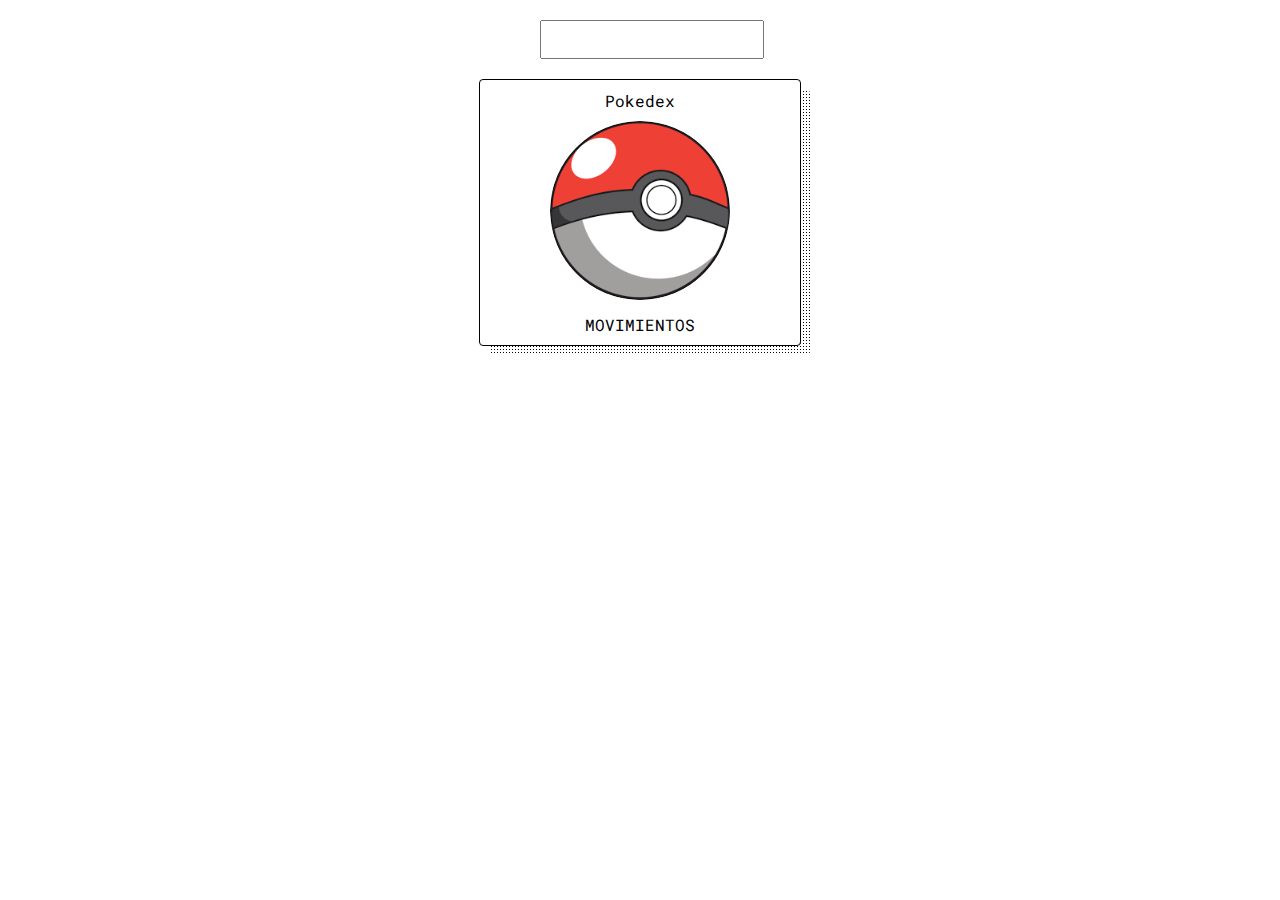
<file: pokedex.html>
<!DOCTYPE html>
<html lang="en">
<head>
    <meta charset="UTF-8">
    <meta http-equiv="X-UA-Compatible" content="IE=edge">
    <meta name="viewport" content="width=device-width, initial-scale=1.0">
    <title>Pokedex</title>
    <link href="https://fonts.googleapis.com/css2?family=Roboto+Mono&display=swap" rel="stylesheet">
    <script src="script.js" type="text/javascript" defer></script>
    <link href="styles.css" rel="stylesheet" />
</head>
<body>
    <form action="" onsubmit="searchPokemon(event)">
        <input type="text" name="pokemon" autocomplete="off">
    </form>
    <div data-poke-card class="poke-card">
        <div data-poke-name>Pokedex</div>
        <div data-poke-img-container class="img-container">
            <img data-poke-img class="poke-img" src="[data-uri]"/>
        </div>
        <div data-poke-id></div>
        <div data-poke-types class="poke-types"></div>
        <div data-poke-stats class="poke-stats"></div>
        <div class="poke-types">MOVIMIENTOS</div>
        <div data-poke-moves class="poke-moves"></div>
    </div>
</body>
</html>
</file>
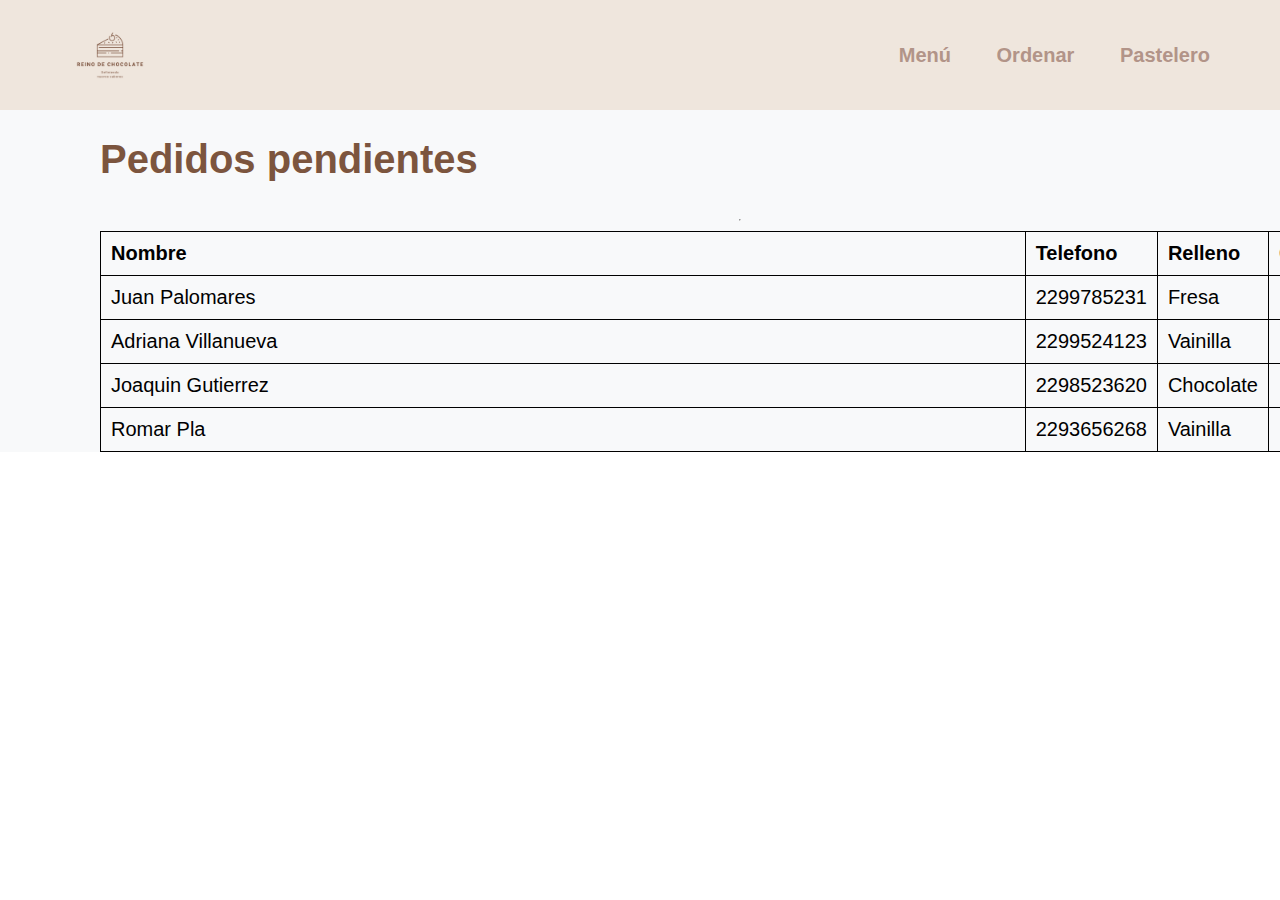
<file: LAUNCH X-PASTELERIA/chef.html>
<!DOCTYPE html>
<html lang="en">
    <head>
        <meta charset="UTF-8">
        <meta http-equiv="X-UA-Compatible" content="IE=edge">
        <meta name="viewport" content="width=device-width, initial-scale=1.0">
        <title>CakeRoom | Pastelero</title>
        <style>
            nav {
                padding-top: 10px;
                padding-bottom: 10px;
                padding-left: 50px;
            }
            .menu {
                display: flex;
                vertical-align: middle;
                height: 50;
                background-color: rgb(255, 255, 255);
                padding: 10px;
                font-family: Arial, Helvetica, sans-serif;
                font-weight: bolder;
                font-size: 20px;
                color: rgb(87, 14, 184);
                word-spacing: 40px;
                text-decoration: none !important;
            }
            a {
                color: inherit;
            }
            .order {
                display: block;
                text-align: center;
                padding: 50px;
            }
            main { 
                background-color: rgb(248, 249, 250);
                font-family: Arial, Helvetica, sans-serif;
                font-weight: bolder;
                font-size: 20px;
                color: #7C553E;
                padding-left: 100px;
            }
            table, tr, td {
                font-family: Arial, Helvetica, sans-serif;
                font-weight: normal;
                color: black;
                text-align: left;
                margin-left: auto;
                margin-right: auto;
                padding: 10px;
                border: 1px solid black;
                border-collapse: collapse;
                width: 100%;
                
            }
            th {
                font-family: Arial, Helvetica, sans-serif;
                font-weight: bold;
                color: black;
                text-align: left;
                margin-left: auto;
                margin-right: auto;
                padding: 10px;
                border: 1px solid black;
                border-collapse: collapse;
                width: 100%;
            }

        </style>

    </head>

    <body>
        <div id="menu_bar" class="menu" style="padding: 0px; position: fixed; height: 110px; width: 100%; top: 0px; align-items: center; background-color: #efe6dd; left: 0px; z-index: 10; color: #B29488;">
            <header style="padding-left: 60px; " >
               <a href="index.html"> 
                   <img src="./imagenes/Reino de chocolate.png" alt="logo" width="100" height="100">
                </a>
            </header>
            <nav style=" align-items: center; position: absolute; right: 70px;"> 
                <a href="index.html" style="text-decoration:none;">Menú</a>
                <a href="orden.html" style="text-decoration:none;">Ordenar</a>
                <a href="chef.html" style="text-decoration:none;">Pastelero</a>
                
            </nav>
        </div>

        <main style="position: absolute; width: 100%; top: 110px; left: 0px; justify-content: center; align-items: left; display: flex; flex-direction: column;">
            <div>
                <h1>Pedidos pendientes</h1>
            </div>
            <hr>
            <div>
                <table>
                    <tr>
                        <th>Nombre</th> 
                        <th>Telefono</th> 
                        <th>Relleno</th> 
                        <th>Cubierta</th>
                    </tr>
                    <tr>
                        <td>Juan Palomares</td> 
                        <td>2299785231</td> 
                        <td>Fresa</td> 
                        <td>Merengue</td>
                    </tr>
                    <tr>
                        <td>Adriana Villanueva</td> 
                        <td>2299524123</td> 
                        <td>Vainilla</td> 
                        <td>Fudge</td>
                    </tr>
                    <tr>
                        <td>Joaquin Gutierrez</td> 
                        <td>2298523620</td> 
                        <td>Chocolate</td> 
                        <td>Fondant</td>
                    </tr>
                    <tr>
                        <td>Romar Pla</td> 
                        <td>2293656268</td> 
                        <td>Vainilla</td> 
                        <td>Merengue</td>
                    </tr>
                    
                </table>
               
            </div>
        </main>
    </body>
</html>
</file>
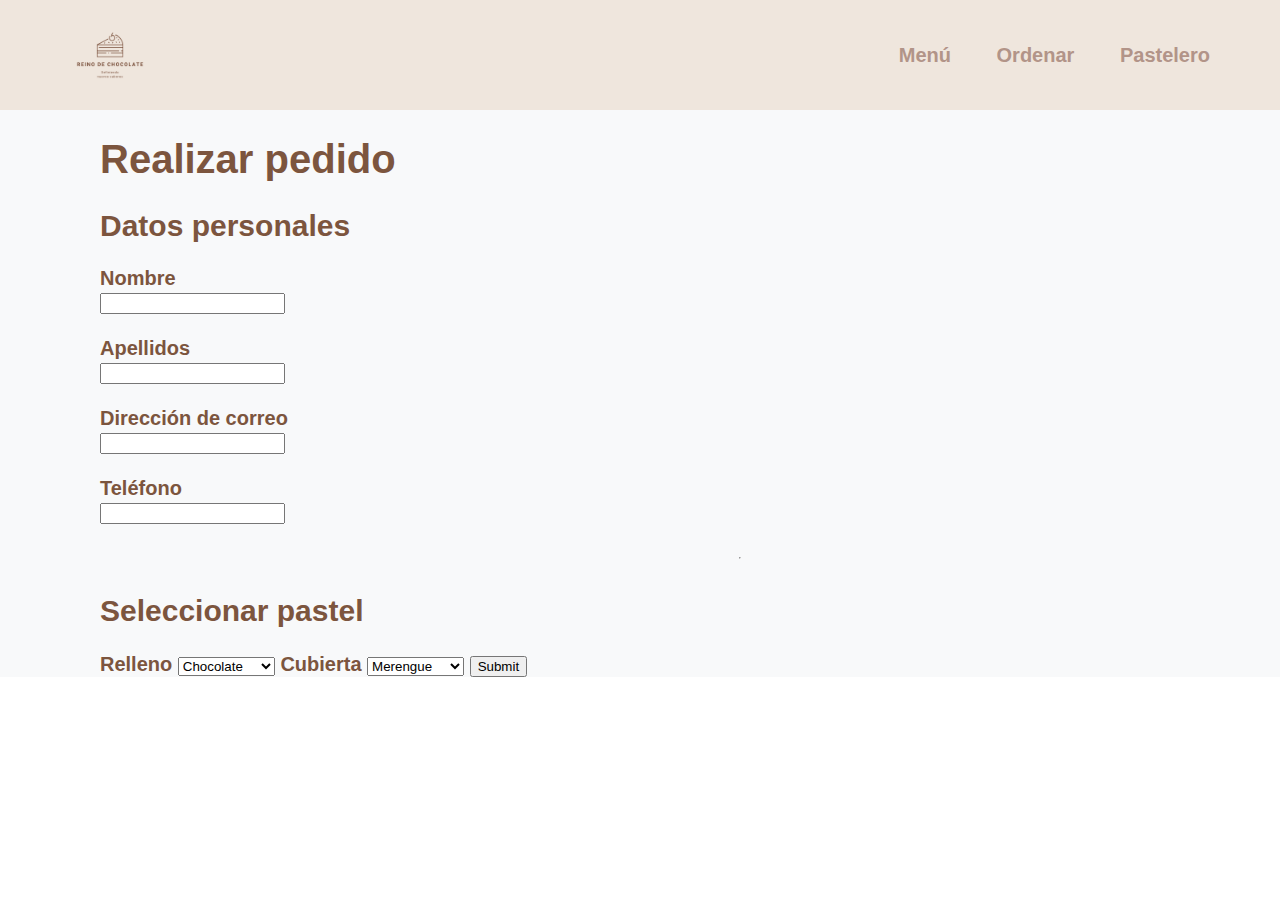
<file: LAUNCH X-PASTELERIA/orden.html>
<!DOCTYPE html>
<html lang="en">
    <head>
        <meta charset="UTF-8">
        <meta http-equiv="X-UA-Compatible" content="IE=edge">
        <meta name="viewport" content="width=device-width, initial-scale=1.0">
        <title>CakeRoom | Ordenar</title>
        <style>
            nav {
                padding-top: 10px;
                padding-bottom: 10px;
                padding-left: 50px;
            }
            .menu {
                display: flex;
                vertical-align: middle;
                height: 50;
                background-color: rgb(255, 255, 255);
                padding: 10px;
                font-family: Arial, Helvetica, sans-serif;
                font-weight: bolder;
                font-size: 20px;
                color: rgb(87, 14, 184);
                word-spacing: 40px;
                text-decoration: none !important;
            }
            a {
                color: inherit;
            }
            .order {
                display: block;
                text-align: center;
            }
            main { 
                background-color: rgb(248, 249, 250);
                font-family: Arial, Helvetica, sans-serif;
                font-weight: bolder;
                font-size: 20px;
                color: #7C553E;
                padding-left: 100px;
            }

        </style>

    </head>

    <body>
        <div id="menu_bar" class="menu" style="padding: 0px; position: fixed; height: 110px; width: 100%; top: 0px; align-items: center; background-color: #efe6dd; left: 0px; z-index: 10; color: #B29488;">
            <header style="padding-left: 60px; " >
               <a href="index.html"> 
                   <img src="./imagenes/Reino de chocolate.png" alt="logo" width="100" height="100">
                </a>
            </header>
            <nav style=" align-items: center; position: absolute; right: 70px;"> 
                <a href="index.html" style="text-decoration:none;">Menú</a>
                <a href="orden.html" style="text-decoration:none;">Ordenar</a>
                <a href="chef.html" style="text-decoration:none;">Pastelero</a>
                
            </nav>
        </div>

        <main style="position: absolute; width: 100%; top: 110px; left: 0px; justify-content: center; align-items: left; display: flex; flex-direction: column;">
            <div>
                <h1>Realizar pedido</h1>
                <h2>Datos personales</h2>
                <label for="nombre">Nombre</label><br>
                <input type="text" id="nombre" name="nombre"><br><br>
                <label for="apellidos">Apellidos</label><br>
                <input type="text" id="apellidos" name="apellidos"><br><br>

                <label for="correo1">Dirección de correo</label><br>
                <input type="email" id="correo1" name="correo1"><br><br>

                <label for="tel">Teléfono</label><br>
                <input type="tel" id="tel" name="tel" maxlength="10"><br><br>
                
            </div>
            <hr>
            <div>
                
                <h2>Seleccionar pastel</h2>
                <form action="#">
                    <label for="relleno">Relleno</label>
                    <select name="relleno" id="relleno">
                      <optgroup label="Selecciona un sabor de relleno">
                       
                        <option value="chocolate">Chocolate</option>
                        <option value="fresa">Fresa</option>
                        <option value="vainilla">Vainilla</option>
                        
                      </optgroup>
                    </select>
                    <label for="cubierta">Cubierta</label>
                    <select name="cubierta" id="cubierta">
                      <optgroup label="Selecciona un tipo de cubierta">
                       
                        <option value="merengue">Merengue</option>
                        <option value="fondant">Fondant</option>
                        <option value="fudge">Fudge</option>
                        
                      </optgroup>
                    </select>
                    <input type="submit" value="Submit" />
              </form>
            </div>

        </main>

        <footer>

        </footer>

    </body>
</html>
</file>
<file: styles.css>
form {
    width: 200px;
    margin: 20px auto;
}

input {
    width: 100%;
    padding: 10px;
}

.poke-card {
    position: relative;
    height: fit-content;
    font-family: 'Roboto Mono', monospace;
    max-width: 300px;
    border-radius: 4px;
    color: #000;
    text-align: center;
    padding: 10px;
    margin: 0 auto;
    background-color: #FFF;
    border: 1px solid black;
}

.poke-card::before {
    content: '';
    background: radial-gradient(black 33%, transparent 33%);
    background-size: 3px 3px;
    border-radius: 4px;
    height: 100%;
    width: 100%;
    position: absolute;
    left: 10px;
    top: 10px;
    z-index: -1;
}

.img-container {
    position: relative;
    width: 180px;
    margin: 10px auto;
}

.poke-stats div {
    display: flex;
    justify-content: space-between;
    align-content: space-between;
    padding: 5px;
    font-size: 18px;
}

.poke-types div {
    padding: 5px;
    margin: 5px;
    border-radius: 4px;
    border: 1px dashed black;
}
.poke-moves div {
    display: flex;
    justify-content: space-between;
    align-content: space-between;
    padding: 5px;
    font-size: 18px;
}

.poke-img {
    width: 180px;
    border-radius: 50%;
}
</file>
